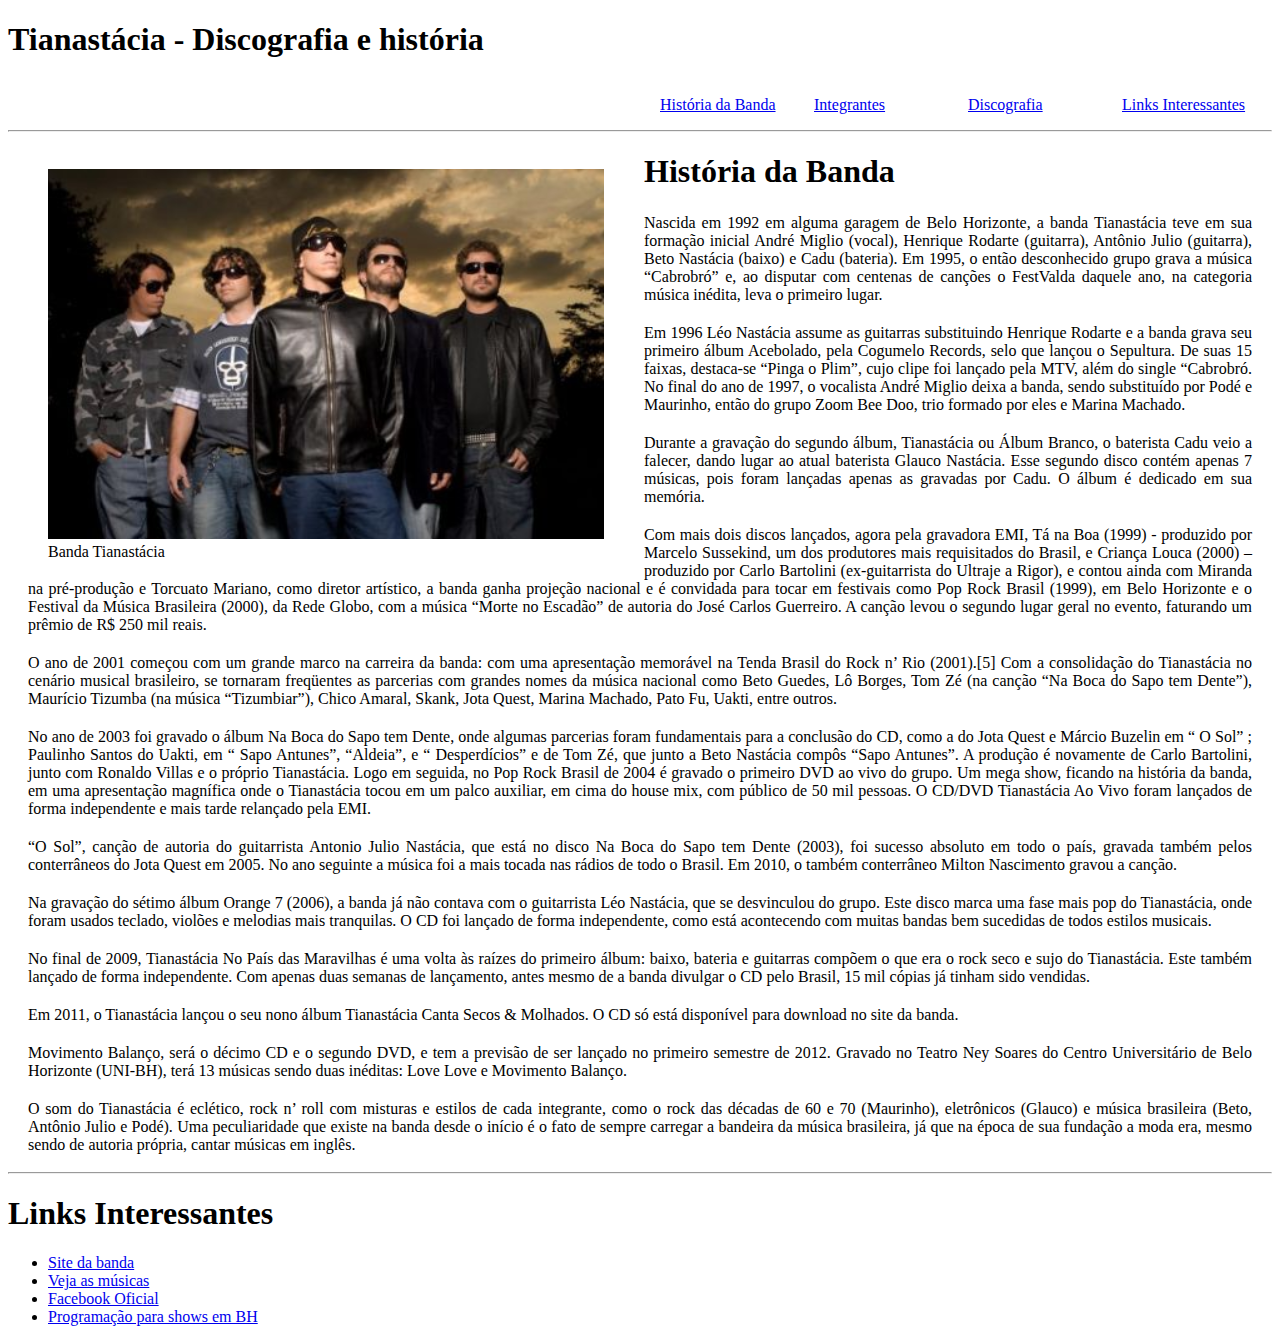
<file: bandas/index.html>
<!DOCTYPE html>
<html lang="en">
<head>
    <meta charset="UTF-8">
    <meta name="viewport" content="width=device-width, initial-scale=1.0">
    <meta http-equiv="X-UA-Compatible" content="ie=edge">
    <link rel="stylesheet" href='./css/estilo.css'>
    <title>Tianastácia - Tadeu Antunes Lopes</title>
</head>
<body>
    <containes class='principal'>
        <h1>Tianastácia - Discografia e história</h1>
        <nav>
            <ul class="nav">
                <li><a href = 'index.html'>História da Banda</a></li>
                <li><a href = 'integrantes.html'>Integrantes</a></li>
                <li><a href = 'discografia.html'>Discografia</a></li>
                <li><a href = '#linksinteressantes'>Links Interessantes</a></li>
            </ul>
        </nav>
        <hr class='quebra'>
        <div class='historia'>
            <figure>
                <img src='./imgs/tianastacia1.png' alt='Foto da banda Tianastácia' title='Banda Tianastácia' >
                <figcaption>Banda Tianastácia</figcaption>
            </figure>
            <h1>História da Banda</h1>
            <p>Nascida em 1992 em alguma garagem de Belo Horizonte, a banda Tianastácia teve em sua formação inicial André Miglio (vocal), Henrique Rodarte (guitarra), Antônio Julio (guitarra), Beto Nastácia (baixo) e Cadu (bateria). Em 1995, o então desconhecido grupo grava a música “Cabrobró” e, ao disputar com centenas de canções o FestValda daquele ano, na categoria música inédita, leva o primeiro lugar.</p>

            <p>Em 1996 Léo Nastácia assume as guitarras substituindo Henrique Rodarte e a banda grava seu primeiro álbum Acebolado, pela Cogumelo Records, selo que lançou o Sepultura. De suas 15 faixas, destaca-se “Pinga o Plim”, cujo clipe foi lançado pela MTV, além do single “Cabrobró. No final do ano de 1997, o vocalista André Miglio deixa a banda, sendo substituído por Podé e Maurinho, então do grupo Zoom Bee Doo, trio formado por eles e Marina Machado.</p>
                
            <p>Durante a gravação do segundo álbum, Tianastácia ou Álbum Branco, o baterista Cadu veio a falecer, dando lugar ao atual baterista Glauco Nastácia. Esse segundo disco contém apenas 7 músicas, pois foram lançadas apenas as gravadas por Cadu. O álbum é dedicado em sua memória.</p>

            <p>Com mais dois discos lançados, agora pela gravadora EMI, Tá na Boa (1999) - produzido por Marcelo Sussekind, um dos produtores mais requisitados do Brasil, e Criança Louca (2000) – produzido por Carlo Bartolini (ex-guitarrista do Ultraje a Rigor), e contou ainda com Miranda na pré-produção e Torcuato Mariano, como diretor artístico, a banda ganha projeção nacional e é convidada para tocar em festivais como Pop Rock Brasil (1999), em Belo Horizonte e o Festival da Música Brasileira (2000), da Rede Globo, com a música “Morte no Escadão” de autoria do José Carlos Guerreiro. A canção levou o segundo lugar geral no evento, faturando um prêmio de R$ 250 mil reais.</p>
               
            <p>O ano de 2001 começou com um grande marco na carreira da banda: com uma apresentação memorável na Tenda Brasil do Rock n’ Rio (2001).[5] Com a consolidação do Tianastácia no cenário musical brasileiro, se tornaram freqüentes as parcerias com grandes nomes da música nacional como Beto Guedes, Lô Borges, Tom Zé (na canção “Na Boca do Sapo tem Dente”), Maurício Tizumba (na música “Tizumbiar”), Chico Amaral, Skank, Jota Quest, Marina Machado, Pato Fu, Uakti, entre outros.</p>
                
            <p>No ano de 2003 foi gravado o álbum Na Boca do Sapo tem Dente, onde algumas parcerias foram fundamentais para a conclusão do CD, como a do Jota Quest e Márcio Buzelin em “ O Sol” ; Paulinho Santos do Uakti, em “ Sapo Antunes”, “Aldeia”, e “ Desperdícios” e de Tom Zé, que junto a Beto Nastácia compôs “Sapo Antunes”. A produção é novamente de Carlo Bartolini, junto com Ronaldo Villas e o próprio Tianastácia. Logo em seguida, no Pop Rock Brasil de 2004 é gravado o primeiro DVD ao vivo do grupo. Um mega show, ficando na história da banda, em uma apresentação magnífica onde o Tianastácia tocou em um palco auxiliar, em cima do house mix, com público de 50 mil pessoas. O CD/DVD Tianastácia Ao Vivo foram lançados de forma independente e mais tarde relançado pela EMI.</p>
            
            <p>“O Sol”, canção de autoria do guitarrista Antonio Julio Nastácia, que está no disco Na Boca do Sapo tem Dente (2003), foi sucesso absoluto em todo o país, gravada também pelos conterrâneos do Jota Quest em 2005. No ano seguinte a música foi a mais tocada nas rádios de todo o Brasil. Em 2010, o também conterrâneo Milton Nascimento gravou a canção.</p>
        
            <p>Na gravação do sétimo álbum Orange 7 (2006), a banda já não contava com o guitarrista Léo Nastácia, que se desvinculou do grupo. Este disco marca uma fase mais pop do Tianastácia, onde foram usados teclado, violões e melodias mais tranquilas. O CD foi lançado de forma independente, como está acontecendo com muitas bandas bem sucedidas de todos estilos musicais.</p>
        
            <p>No final de 2009, Tianastácia No País das Maravilhas é uma volta às raízes do primeiro álbum: baixo, bateria e guitarras compõem o que era o rock seco e sujo do Tianastácia. Este também lançado de forma independente. Com apenas duas semanas de lançamento, antes mesmo de a banda divulgar o CD pelo Brasil, 15 mil cópias já tinham sido vendidas.</p>
            
            <p>Em 2011, o Tianastácia lançou o seu nono álbum Tianastácia Canta Secos & Molhados. O CD só está disponível para download no site da banda.</p>
           
            <p>Movimento Balanço, será o décimo CD e o segundo DVD, e tem a previsão de ser lançado no primeiro semestre de 2012. Gravado no Teatro Ney Soares do Centro Universitário de Belo Horizonte (UNI-BH), terá 13 músicas sendo duas inéditas: Love Love e Movimento Balanço.</p>
        
            <p>O som do Tianastácia é eclético, rock n’ roll com misturas e estilos de cada integrante, como o rock das décadas de 60 e 70 (Maurinho), eletrônicos (Glauco) e música brasileira (Beto, Antônio Julio e Podé). Uma peculiaridade que existe na banda desde o início é o fato de sempre carregar a bandeira da música brasileira, já que na época de sua fundação a moda era, mesmo sendo de autoria própria, cantar músicas em inglês.</p>
        </div>
        <hr>
        <h1 id='linksinteressantes'>Links Interessantes</h1>
        <ul>
            <li><a href='www.tianastacia.com.br' target='_blank'>Site da banda</a></li>
            <li><a href='https://www.vagalume.com.br/tianastacia/' target='_blank'>Veja as músicas</a></li>
            <li><a href='pt-br.facebook.com/tiaoficial' target='_blank'>Facebook Oficial</a></li>
            <li><a href='www.guiabh.com.br/show/tianastacia' target='_blank'>Programação para shows em BH</a></li>
        </ul>
    </containes>
</body>
</html>
</file>
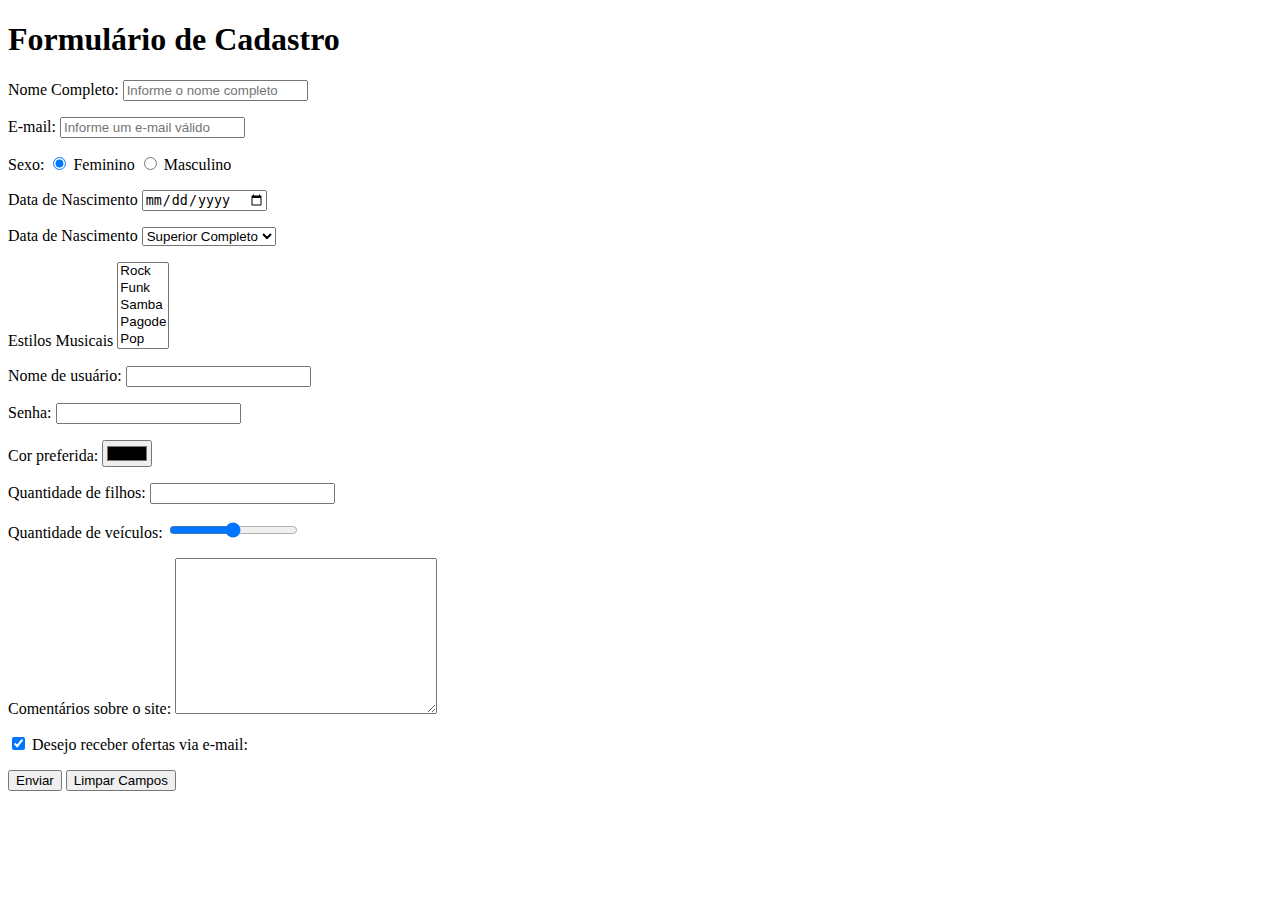
<file: formulario/index.html>
<!DOCTYPE html>
<html lang="en">
<head>
    <meta charset="UTF-8">
    <meta name="viewport" content="width=device-width, initial-scale=1.0">
    <meta http-equiv="X-UA-Compatible" content="ie=edge">
    <title>Formulario - Tadeu Antunes Lopes</title>
</head>
<body>
    <h1>Formulário de Cadastro</h1>
    <form action='servidor.php' method="GET">
        <p>
            <label for='nome'>Nome Completo:</label>
            <input type='text' name='NomeCompleto' id='NomeCompleto' placeholder='Informe o nome completo'>
        </p>
        <p>
            <label for='email'>E-mail:</label>
            <input type="email" name='email' id='email' placeholder='Informe um e-mail válido'>
        </p>
        <p>
            Sexo:
            <input type="radio" checked name="sexo" id='feminino' value='f'>
            <label for="feminino">Feminino</label>
            <input type="radio" name="sexo" id='masculino' value='m'>
            <label for="masculino">Masculino</label>
        </p>
        <p>
            <label for="data">Data de Nascimento</label>
            <input type="date" name='DataNascimento' id='DataNascimento' placeholder='Informe o nome completo'>
        </p>
        <p>
            <label for="GrauEscolaridade">Data de Nascimento</label>
            <select name='GrauEscolaridade' id='GrauEscolaridade'>
                <option value='em'>Ensino Médio</option>
                <option value='sp' selected>Superior Completo</option>
                <option value='pg'>Pós-Graduação</option>
                <option value='mt'>Mestrado</option>
                <option value='dr'>Doutorado</option>
            </select>
        </p>
        <p>
            <label for="EstilosMusicais">Estilos Musicais</label>
            <select name='EstilosMusicais' id='GrauEscolaridade' multiple size='5'>
                <option value='rc'>Rock</option>
                <option value='fk'>Funk</option>
                <option value='sb'>Samba</option>
                <option value='pg'>Pagode</option>
                <option value='pp'>Pop</option>
            </select>
        </p>
        <p>
            <label for='nome'>Nome de usuário:</label>
            <input type="text" name='nomeusuario' id='nomeusuario'>
        </p>
        <p>
            <label for='senha'>Senha:</label>
            <input type="password" name='senha' id='senha'>
        </p>
        <p>
            <label for='cor'>Cor preferida:</label>
            <input type="color" name='cor' id='cor'>
        </p>
        <p>
            <label for='filhos'>Quantidade de filhos:</label>
            <input type='number' name='filhos' id='filhos'>
        </p>
        <p>
            <label for='veiculos'>Quantidade de veículos:</label>
            <input type='range' name='veiculos' id='veiculos' min='0' max='10'>
        </p>
        <p>
            <label for='comentarios'>Comentários sobre o site:</label>
            <textarea cols='30' rows='10' name='comentarios'>
                
            </textarea>
        </p>
        <p>
            <input type='checkbox' name='ofertas' id='ofertas' checked>
            <label for='ofertas'>Desejo receber ofertas via e-mail:</label>
        </p>
        <input type='submit' value='Enviar'>
        <input type='reset' value='Limpar Campos'>
    </form>
</body>
</html>
</file>
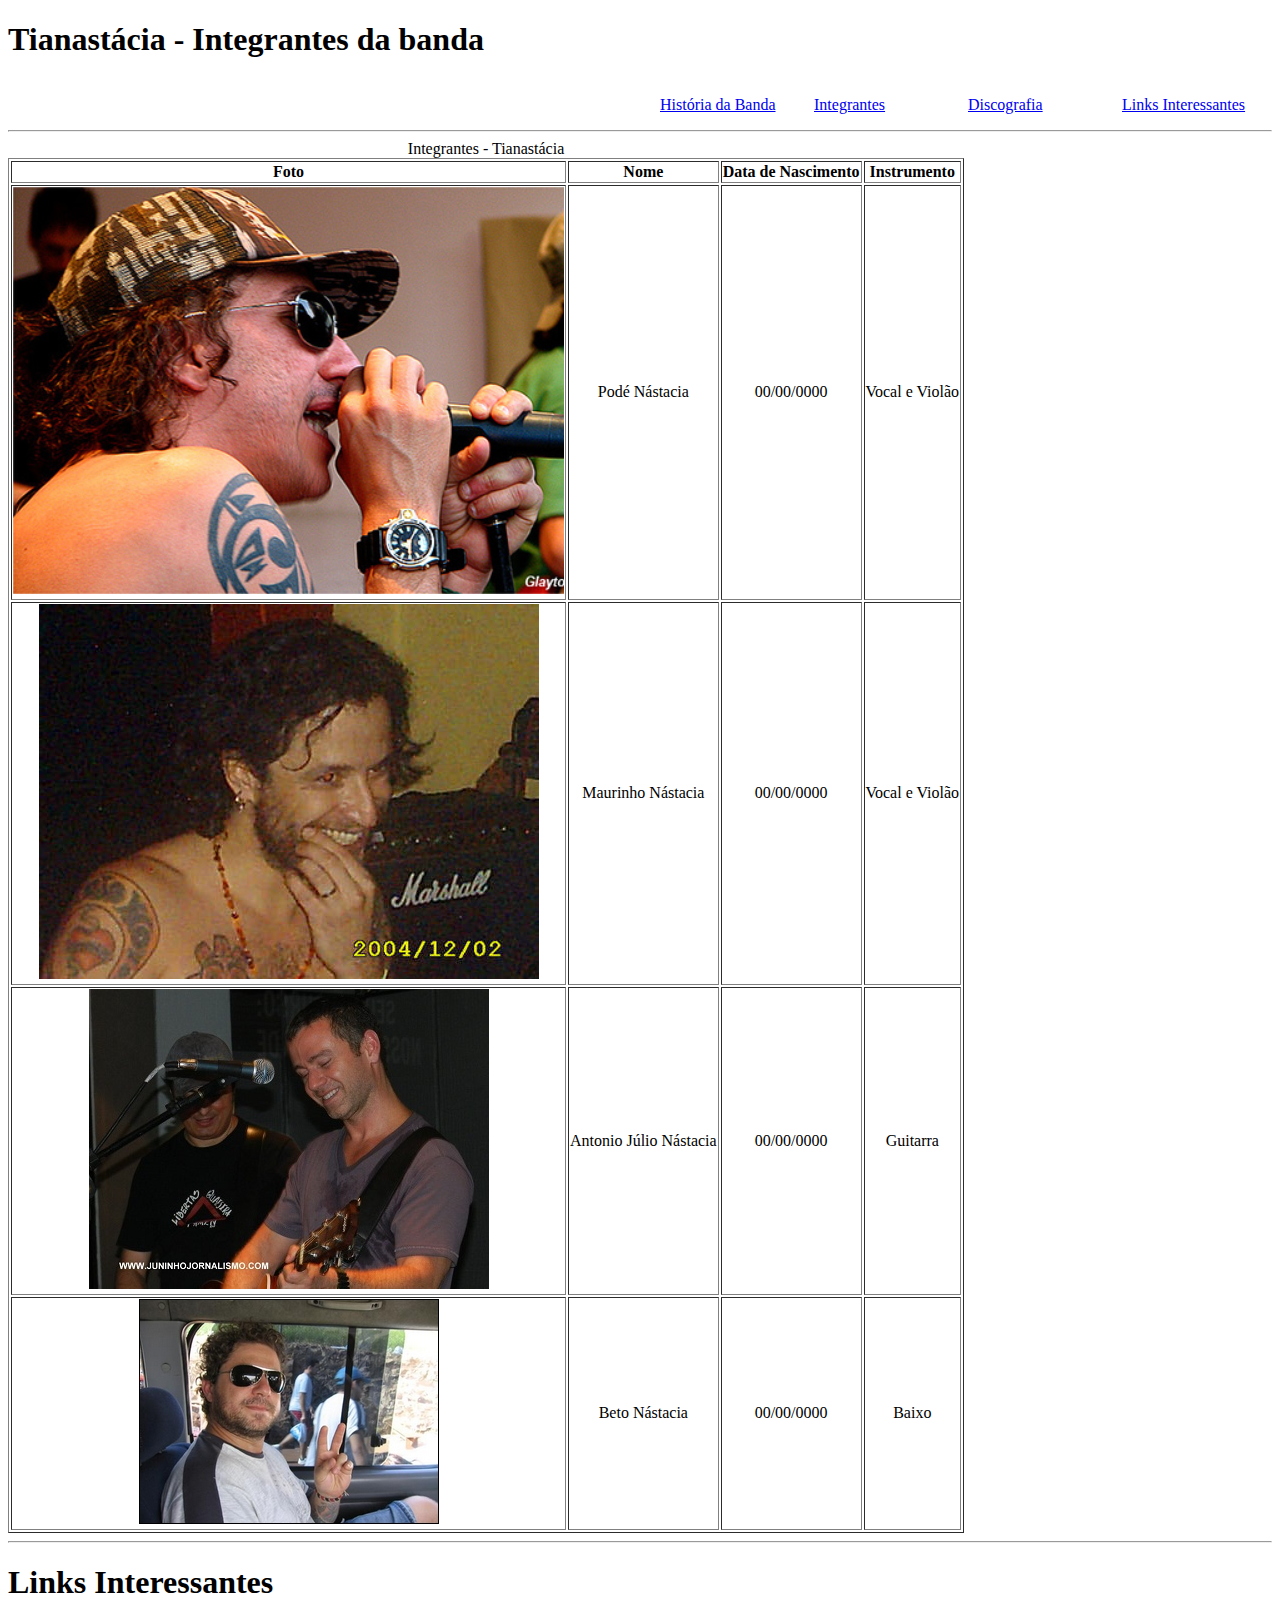
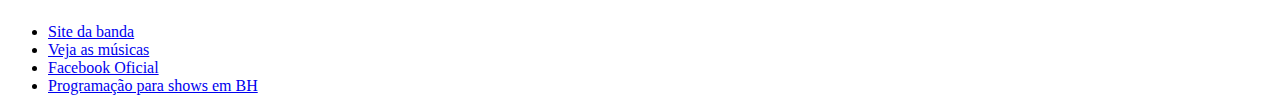
<file: bandas/integrantes.html>
<!DOCTYPE html>
<html lang="en">
<head>
    <meta charset="UTF-8">
    <meta name="viewport" content="width=device-width, initial-scale=1.0">
    <meta http-equiv="X-UA-Compatible" content="ie=edge">
    <link rel="stylesheet" href='./css/estilo.css'>
    <title>Tianastácia - Integrantes da Banda</title>
</head>
<body>
    <containes class='principal'>
        <h1>Tianastácia - Integrantes da banda</h1>
        <nav>
            <ul class="nav">
                <li><a href = 'index.html'>História da Banda</a></li>
                <li><a href = 'integrantes.html'>Integrantes</a></li>
                <li><a href = 'discografia.html'>Discografia</a></li>
                <li><a href = '#linksinteressantes'>Links Interessantes</a></li>
            </ul>
        </nav>
        <hr class='quebra'>
        <div class='integrantes'>
            <table border="1">
                <caption>Integrantes - Tianastácia</caption>
                <thead>
                    <th>Foto</th>
                    <th>Nome</th>
                    <th>Data de Nascimento</th>
                    <th>Instrumento</th>
                </thead>
                <tbody>
                    <tr>
                        <td><img src='./imgs/pode.png' alt='Integrande Podé Nastacia' title='Podé Nastácia'></td>
                        <td>Podé Nástacia</td>
                        <td>00/00/0000</td>
                        <td>Vocal e Violão</td>
                    </tr>
                    <tr>
                        <td><img src='./imgs/maurinho.jpg' alt='Integrande Maurinho Nastacia' title='Maurinho Nastácia'></td>
                        <td>Maurinho Nástacia</td>
                        <td>00/00/0000</td>
                        <td>Vocal e Violão</td>
                    </tr>
                    <tr>
                        <td><img src='./imgs/antoniojulio.jpg' alt='Integrande Antonio Júlio Nastacia' title='Antonio Júlio Nastácia'></td>
                        <td>Antonio Júlio Nástacia</td>
                        <td>00/00/0000</td>
                        <td>Guitarra</td>
                    </tr>
                    <tr>
                        <td><img src='./imgs/beto.jpg' alt='Integrande Beto Nastacia' title='Beto Nastácia'></td>
                        <td>Beto Nástacia</td>
                        <td>00/00/0000</td>
                        <td>Baixo</td>
                    </tr>
                </tbody>
            </table>
        </div>
    </containes>
    <hr>
        <h1 id='linksinteressantes'>Links Interessantes</h1>
        <ul>
            <li><a href='www.tianastacia.com.br' target='_blank'>Site da banda</a></li>
            <li><a href='https://www.vagalume.com.br/tianastacia/' target='_blank'>Veja as músicas</a></li>
            <li><a href='pt-br.facebook.com/tiaoficial' target='_blank'>Facebook Oficial</a></li>
            <li><a href='www.guiabh.com.br/show/tianastacia' target='_blank'>Programação para shows em BH</a></li>
        </ul>
</body>
</html>
</file>
<file: bandas/css/estilo.css>
.nav {
    float:right;
}

.nav li{
    list-style-type: none;
    display: inline-block;
    width: 150px;
}

.quebra {
    clear:both;
}

.historia figure {
    float: left;
}

.historia p {
    text-align: justify;
    padding: 2px 20px 2px 20px;
}

table td {
    text-align: center;
}
</file>
